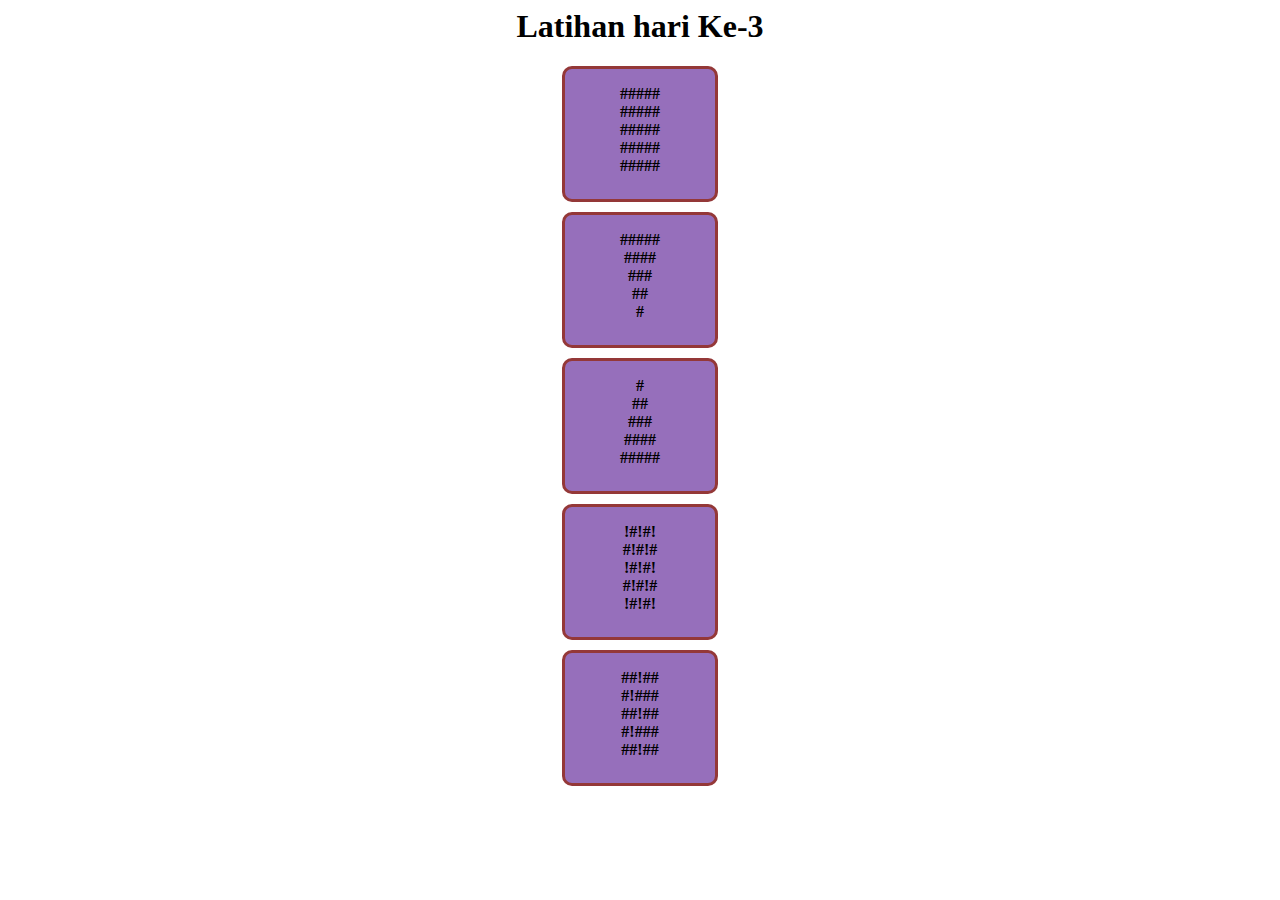
<file: hari-3/index.html>
<html>
    <head>
        <title>Latihan Hari ke-3</title>
        <link rel="stylesheet" href="style.css">
    </head>

    <body>
        <h1>Latihan hari Ke-3</h1>

        <div class="card">
            <p id="kotak"></p>
        </div>

        <div class="card">
            <p id="segitiga"></p>
        </div>

        <div class="card">
            <p id="segitigaTerbalik"></p>
        </div>

        <div class="card">
            <p id="selangSeling"></p>
        </div>

        <div class="card">
            <p id="kotakPola"></p>
        </div>
        <!-- <script src="Draw.js"></script> -->
        <script src="Ui.js"></script>
    </body>
</html>
</file>
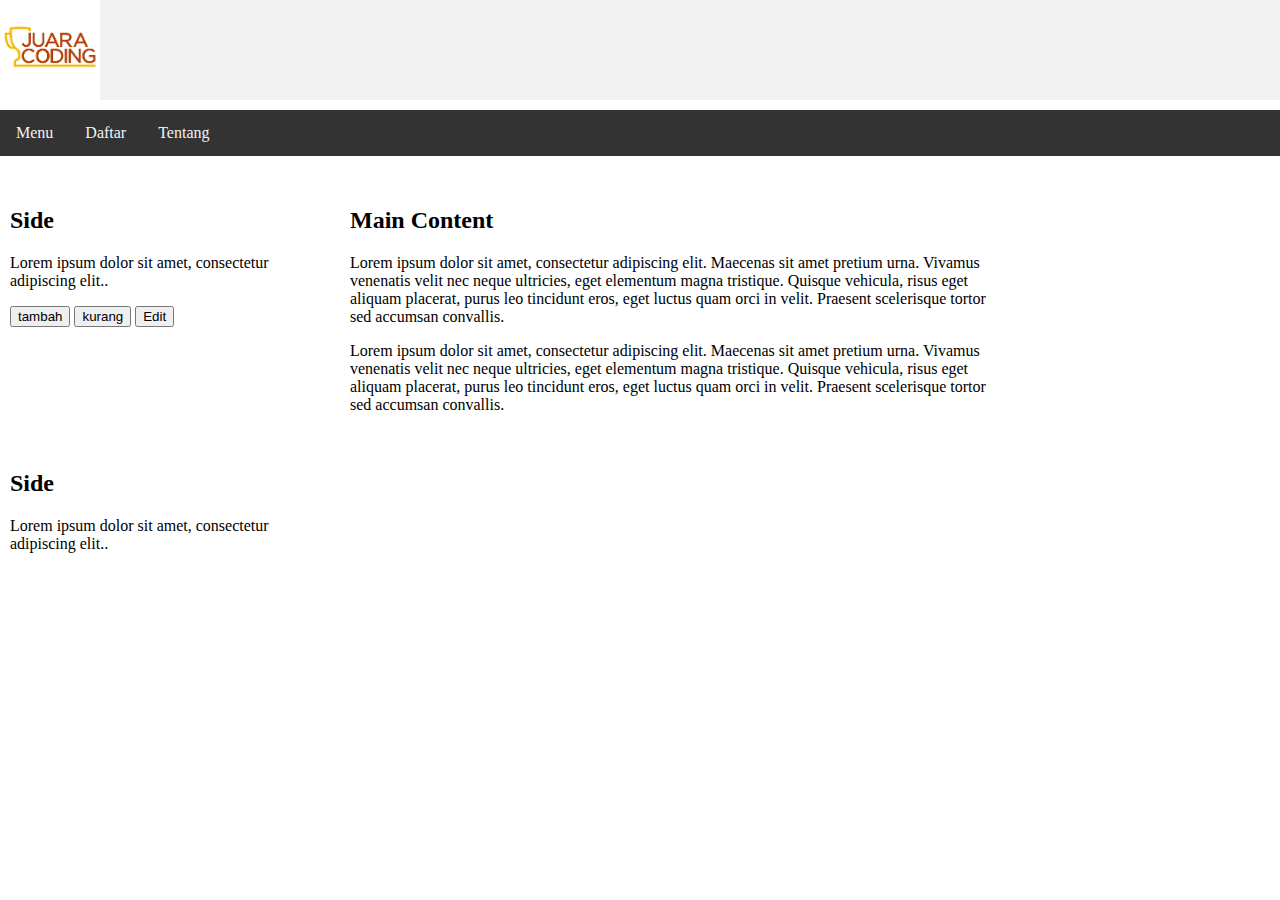
<file: Hari-4/index.html>
<!DOCTYPE html>
<html lang="en">
<head>
    <meta charset="UTF-8">
    <meta name="viewport" content="width=device-width, initial-scale=1.0">
    <title>Form Juaracoding</title>
    <link rel="stylesheet" href="index.css"/>
    <script src="index.js" defer></script>
</head>
<body>
    
    <div id="header">
        
      </div>

      <div class="topnav">
        <a id="menu" href="#">Menu</a>
        <a id="daftar" href="#">Daftar</a>
        <a id="tentang" href="#">Tentang</a>
      </div>
      <div>
        <h1 id="content"></h1>
      </div>
      <div class="row">
        <div class="column side">
          <h2>Side</h2>
          <p>Lorem ipsum dolor sit amet, consectetur adipiscing elit..</p>
          <input type="button" value="tambah" onclick="tambahData()"/>
          <input type="button" value="kurang" onclick="kurangData()"/>
          <input type="button" value="Edit" onclick="edit()"/>
        </div>
        
        <div class="column middle">
          <h2>Main Content</h2>
          <p>Lorem ipsum dolor sit amet, consectetur adipiscing elit. Maecenas sit amet pretium urna. Vivamus venenatis velit nec neque ultricies, eget elementum magna tristique. Quisque vehicula, risus eget aliquam placerat, purus leo tincidunt eros, eget luctus quam orci in velit. Praesent scelerisque tortor sed accumsan convallis.</p>
          <p>Lorem ipsum dolor sit amet, consectetur adipiscing elit. Maecenas sit amet pretium urna. Vivamus venenatis velit nec neque ultricies, eget elementum magna tristique. Quisque vehicula, risus eget aliquam placerat, purus leo tincidunt eros, eget luctus quam orci in velit. Praesent scelerisque tortor sed accumsan convallis.</p>
          <div id="tambah">
   
          </div>
        </div>
        
        <div class="column side">
          <h2>Side</h2>
          <p>Lorem ipsum dolor sit amet, consectetur adipiscing elit..</p>
        </div>
      </div>
</body>
</html>
</file>
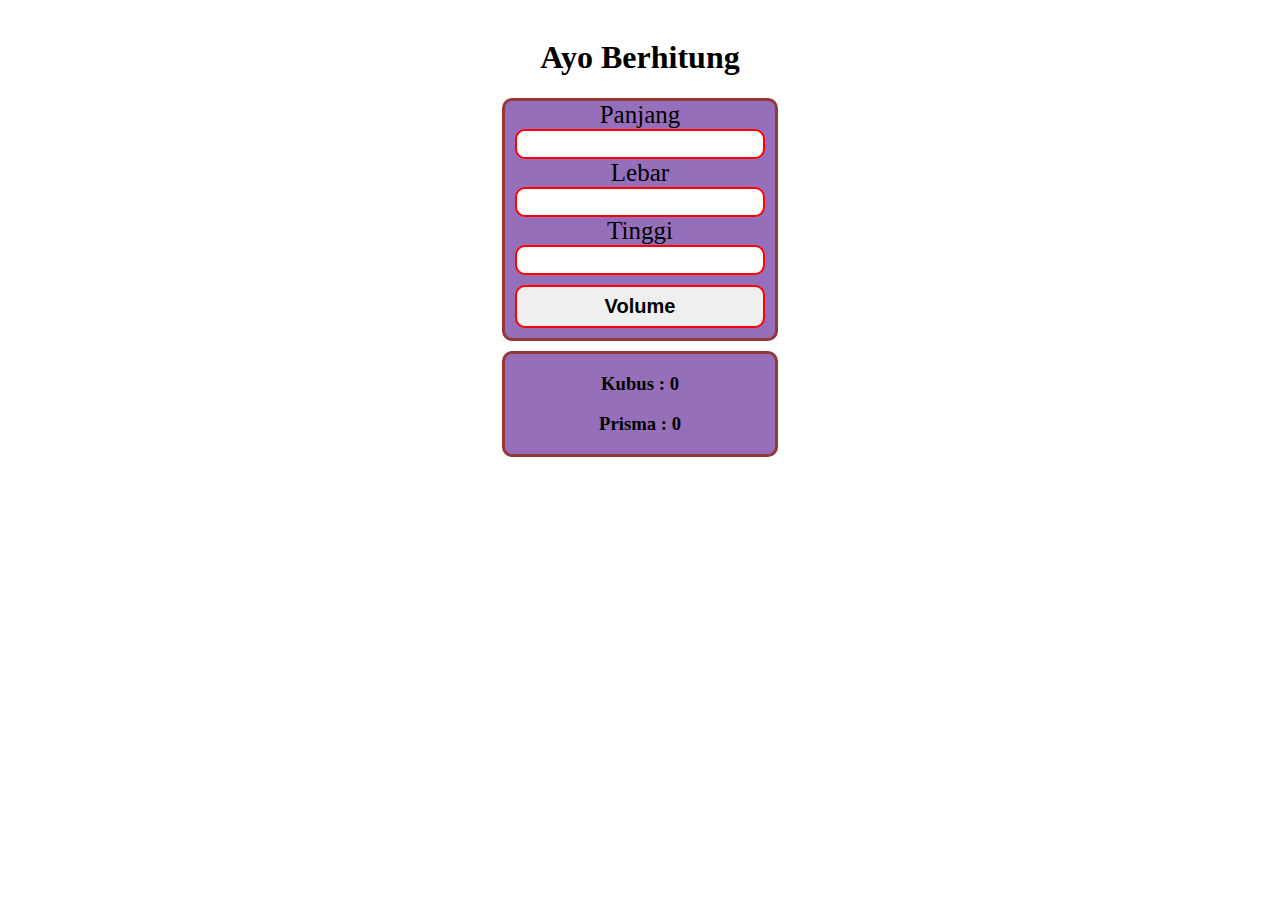
<file: Hari-1/Latihan/index.html>
<html>
<head>
    <meta charset="utf-8">
    <title>Volume</title>
    <link rel="stylesheet" href="style.css">
</head>
<body>
    <div class="container">
        <div class="title">
            <h1 id='ayo'>Ayo Berhitung</h1>
        </div>
        <div class="card">
            <label>Panjang</label><br>
            <input id="inputPanjang" type="number"><br>
            <label>Lebar</label> <br>
            <input id="inputLebar" type="number"> <br>
            <label>Tinggi</label> <br>
            <input id="inputTinggi" type="number"> <br>
            <button id='klik'>Volume</button>
        </div>
        <div class="card resultValue">
            <h3>Kubus : <span id="kubus">0</span></h3>
            <h3>Prisma : <span id="prisma">0</span></h3>
        </div>
    </div>
    <script src="oops.js"></script>
</body>

</html>
</file>
<file: hari-3/style.css>
h1{
    text-align: center;
}
.card {
    font-weight: bold;
    text-align: center;
    background-color:rgb(150, 111, 187);
    width: 130px;
    height: 130px;
    padding: 0px 10px;
    margin: 10px auto;
    border: 3px solid rgb(148, 56, 56);
    border-radius: 10px;
}
</file>
<file: Hari-4/index.css>
body {
    margin: 0;
  }
  
  /* Style the header */
  #header {
    background-color: #f1f1f1;
    padding: 50px;
    text-align: center;
    margin-bottom: 10px;
    background-repeat: no-repeat;
    background-size: contain, cover;
    background-image: url([data-uri]);
  }

  /* Style the top navigation bar */
.topnav {
  overflow: hidden;
 
  background-color: #333;
}

/* Style the topnav links */
.topnav a {
  float: left;
  display: block;
  color: #f2f2f2;
  text-align: center;
  padding: 14px 16px;
  text-decoration: none;
}

/* Change color on hover */
.topnav a:hover {
  background-color: #ddd;
  color: black;
}


.column {
    float: left;
    padding: 10px;
  }
  
  /* Left and right column */
  .column.side {
    width: 25%;
  }
  
  /* Middle column */
  .column.middle {
    width: 50%;
  }
  
  /* Clear floats after the columns */
  .row:after {
    content: "";
    display: table;
    clear: both;
  }

  @media screen and (max-width: 600px) {
    .column.side, .column.middle {
      width: 100%;
    }
}
</file>
<file: Hari-1/Latihan/style.css>
.container {
    width: 1000px;
    padding: 10px 10px;
    margin: 0px auto;
}
.title {
    text-align: center;
    letter-spacing: normal;
}

.card{
    text-align: center;
    background-color:rgb(150, 111, 187);
    width: 250px;
    padding: 0px 10px;
    margin: 10px auto;
    border: 3px solid rgb(148, 56, 56);
    border-radius: 10px;
}
.card:hover {
    box-shadow: 8px 2px 2px #ccc;
}
label {
    font-size: 25px;
    padding: 5px 0px;
}
input {
    font-size: 20px;
    height: 30px;
    width: 100%;
    padding: 10px 0px;
    border: darkred;
    border: 2px solid red;
    border-radius: 10px;
}
button {
    font-weight: bold;
    font-size: 20px;
    width: 100%;
    margin: 10px 0px;
    padding: 8px 10px;
    border: 2px solid red;
    border-radius: 10px;
}
</file>
